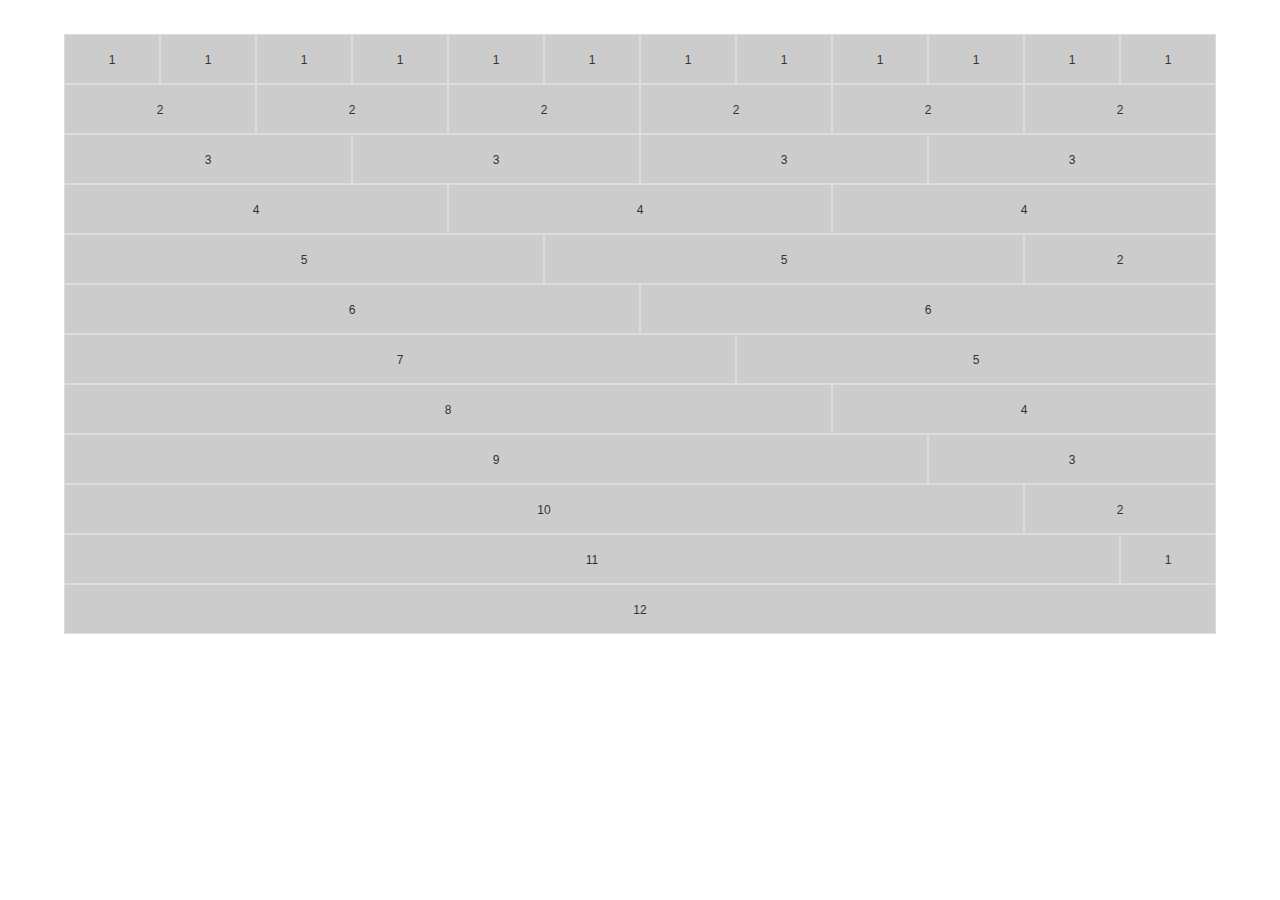
<file: source/display-inline-block/index.html>
<!DOCTYPE html>
<html class="no-js" lang="pt-BR" xml:lang="pt-BR">
  <head>
    <meta charset="utf-8">
    <title></title>
    <meta http-equiv="X-UA-Compatible" content="IE=Edge">
    <meta name="viewport" content="width=device-width,initial-scale=1">
    <link rel="stylesheet" type="text/css" href="style.css">
    <style type="text/css" media="screen">
      * {
        margin: 0;
        padding: 0;
      }

      *,
      :after,
      :before,
      html{
        -webkit-box-sizing: border-box;
        -moz-box-sizing: border-box;
        box-sizing: border-box;
      }

      body { font-family: Arial, sans-serif; }

      [class*="col-"] {
        background: #ccc;
        border: 1px solid #ddd;
        color: #333;
        font-size: 12px;
        height: 50px;
        line-height: 50px;
        text-align: center;
      }

      .container {
        margin: 10px auto;
        max-width: 1200px;
      }
    </style>
    <script type="text/javascript">
      // to identify if javascript is active
      var tagHtml = document.getElementsByTagName("html")[0];
          tagHtml.className = tagHtml.className.replace('no-js', 'js');
    </script>
  </head>
  <body>
    <div class="container">
      <div class="row">
        <div class="col-xs-1">1</div>
        <div class="col-xs-1">1</div>
        <div class="col-xs-1">1</div>
        <div class="col-xs-1">1</div>
        <div class="col-xs-1">1</div>
        <div class="col-xs-1">1</div>
        <div class="col-xs-1">1</div>
        <div class="col-xs-1">1</div>
        <div class="col-xs-1">1</div>
        <div class="col-xs-1">1</div>
        <div class="col-xs-1">1</div>
        <div class="col-xs-1">1</div>

        <div class="col-xs-2">2</div>
        <div class="col-xs-2">2</div>
        <div class="col-xs-2">2</div>
        <div class="col-xs-2">2</div>
        <div class="col-xs-2">2</div>
        <div class="col-xs-2">2</div>

        <div class="col-xs-3">3</div>
        <div class="col-xs-3">3</div>
        <div class="col-xs-3">3</div>
        <div class="col-xs-3">3</div>

        <div class="col-xs-4">4</div>
        <div class="col-xs-4">4</div>
        <div class="col-xs-4">4</div>

        <div class="col-xs-5">5</div>
        <div class="col-xs-5">5</div>
        <div class="col-xs-2">2</div>

        <div class="col-xs-6">6</div>
        <div class="col-xs-6">6</div>

        <div class="col-xs-7">7</div>
        <div class="col-xs-5">5</div>

        <div class="col-xs-8">8</div>
        <div class="col-xs-4">4</div>

        <div class="col-xs-9">9</div>
        <div class="col-xs-3">3</div>

        <div class="col-xs-10">10</div>
        <div class="col-xs-2">2</div>

        <div class="col-xs-11">11</div>
        <div class="col-xs-1">1</div>

        <div class="col-xs-12">12</div>
      </div>
    </div>
  </body>
</html>
</file>
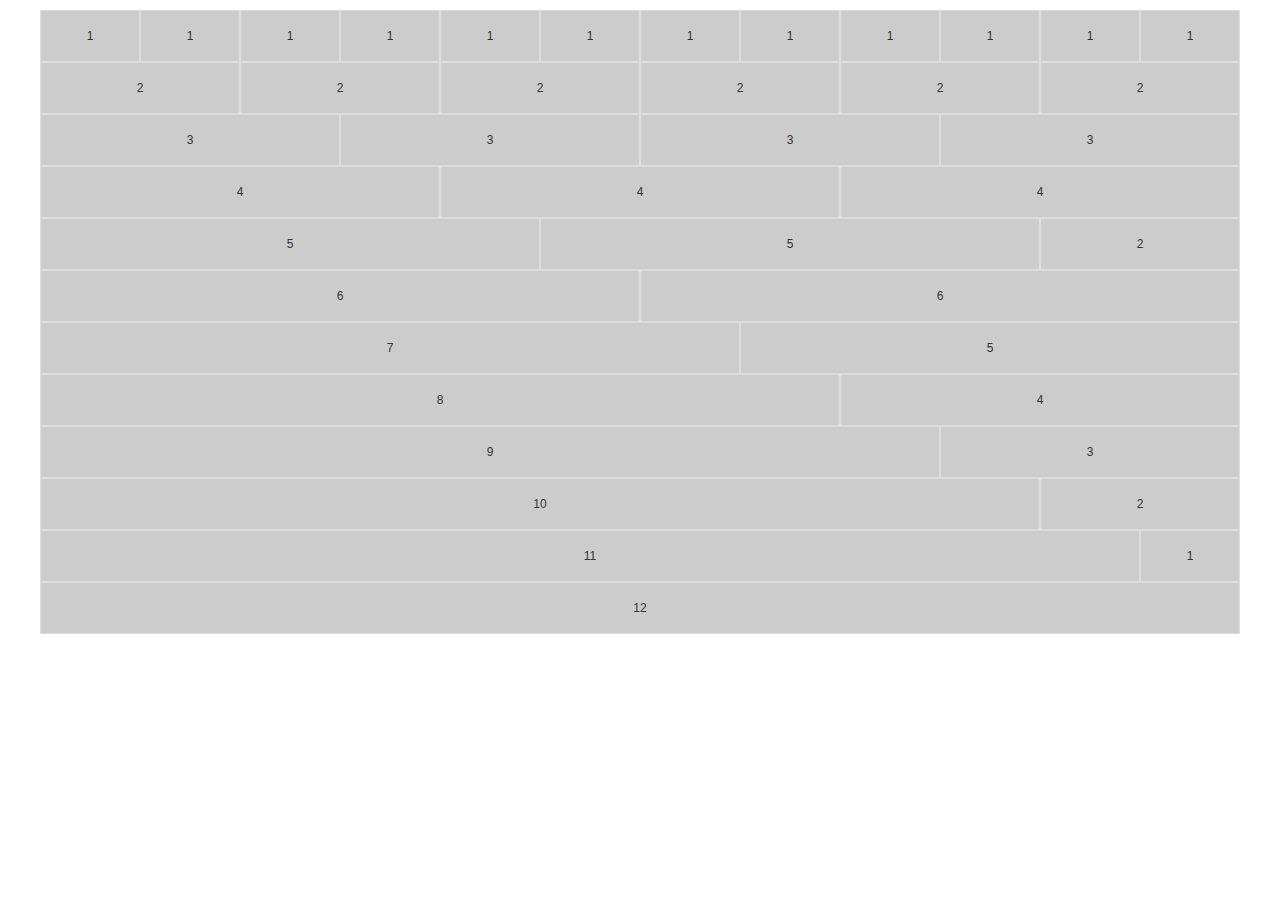
<file: source/display-table/index.html>
<!DOCTYPE html>
<html class="no-js" lang="pt-BR" xml:lang="pt-BR">
  <head>
    <meta charset="utf-8">
    <title></title>
    <meta http-equiv="X-UA-Compatible" content="IE=Edge">
    <meta name="viewport" content="width=device-width,initial-scale=1">
    <link rel="stylesheet" type="text/css" href="style.css">
    <style type="text/css" media="screen">
      * {
        margin: 0;
        padding: 0;
      }

      *,
      :after,
      :before,
      html{
        -webkit-box-sizing: border-box;
        -moz-box-sizing: border-box;
        box-sizing: border-box;
      }

      body { font-family: Arial, sans-serif; }

      [class*="col-"] {
        background: #ccc;
        border: 1px solid #ddd;
        color: #333;
        font-size: 12px;
        height: 50px;
        line-height: 50px;
        text-align: center;
      }

      .container {
        margin: 10px auto;
        max-width: 1200px;
      }
    </style>
    <script type="text/javascript">
      // to identify if javascript is active
      var tagHtml = document.getElementsByTagName("html")[0];
          tagHtml.className = tagHtml.className.replace('no-js', 'js');
    </script>
  </head>
  <body>
    <div class="container">
      <div class="row">
        <div class="col-xs-1">1</div>
        <div class="col-xs-1">1</div>
        <div class="col-xs-1">1</div>
        <div class="col-xs-1">1</div>
        <div class="col-xs-1">1</div>
        <div class="col-xs-1">1</div>
        <div class="col-xs-1">1</div>
        <div class="col-xs-1">1</div>
        <div class="col-xs-1">1</div>
        <div class="col-xs-1">1</div>
        <div class="col-xs-1">1</div>
        <div class="col-xs-1">1</div>
      </div>

      <div class="row">
        <div class="col-xs-2">2</div>
        <div class="col-xs-2">2</div>
        <div class="col-xs-2">2</div>
        <div class="col-xs-2">2</div>
        <div class="col-xs-2">2</div>
        <div class="col-xs-2">2</div>
      </div>

      <div class="row">
        <div class="col-xs-3">3</div>
        <div class="col-xs-3">3</div>
        <div class="col-xs-3">3</div>
        <div class="col-xs-3">3</div>
      </div>

      <div class="row">
        <div class="col-xs-4">4</div>
        <div class="col-xs-4">4</div>
        <div class="col-xs-4">4</div>
      </div>

      <div class="row">
        <div class="col-xs-5">5</div>
        <div class="col-xs-5">5</div>
        <div class="col-xs-2">2</div>
      </div>

      <div class="row">
        <div class="col-xs-6">6</div>
        <div class="col-xs-6">6</div>
      </div>

      <div class="row">
        <div class="col-xs-7">7</div>
        <div class="col-xs-5">5</div>
      </div>

      <div class="row">
        <div class="col-xs-8">8</div>
        <div class="col-xs-4">4</div>
      </div>

      <div class="row">
        <div class="col-xs-9">9</div>
        <div class="col-xs-3">3</div>
      </div>

      <div class="row">
        <div class="col-xs-10">10</div>
        <div class="col-xs-2">2</div>
      </div>

      <div class="row">
        <div class="col-xs-11">11</div>
        <div class="col-xs-1">1</div>
      </div>

      <div class="row">
        <div class="col-xs-12">12</div>
      </div>
    </div>
  </body>
</html>
</file>
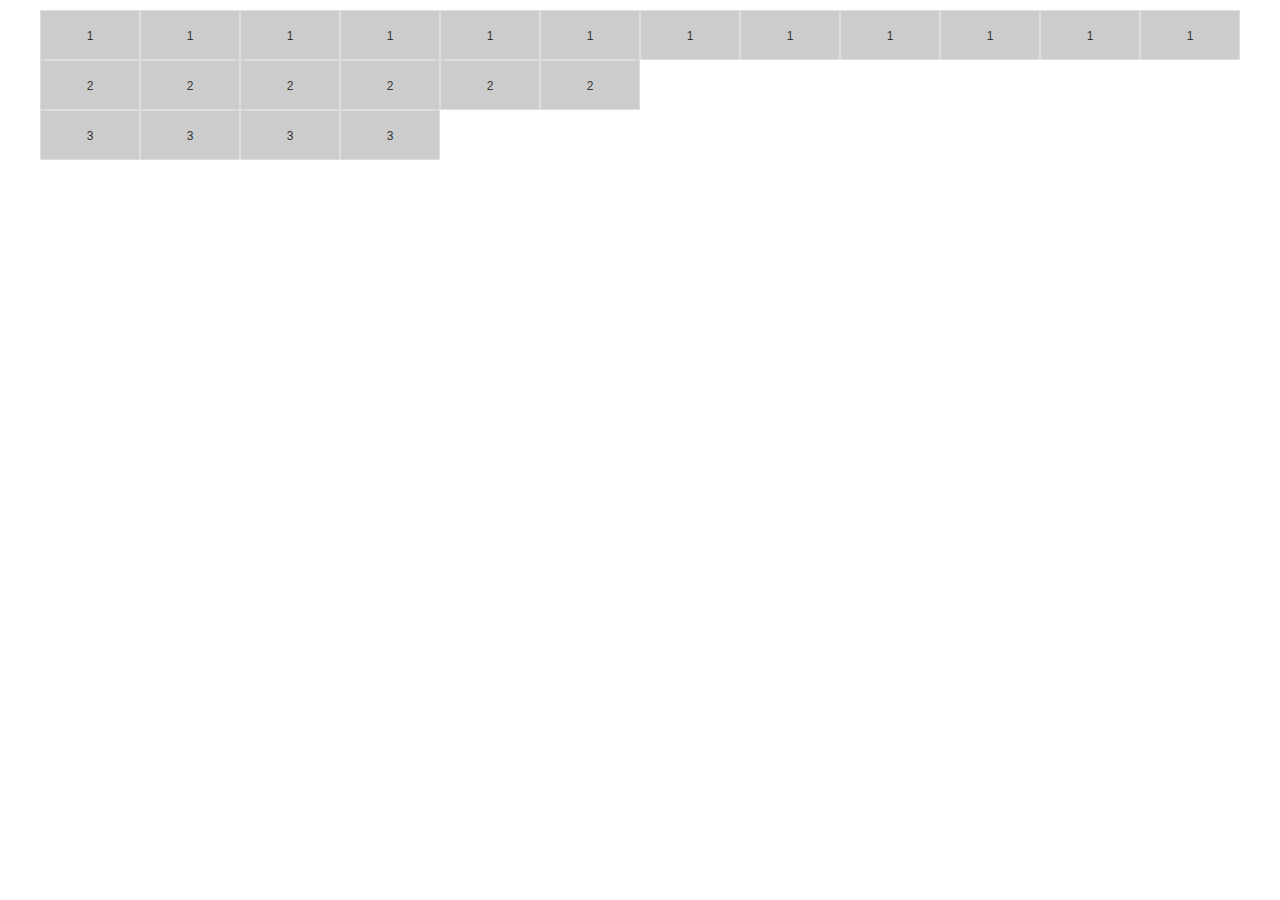
<file: source/grid-layout/index.html>
<!DOCTYPE html>
<html class="no-js" lang="pt-BR" xml:lang="pt-BR">
  <head>
    <meta charset="utf-8">
    <title></title>
    <meta http-equiv="X-UA-Compatible" content="IE=Edge">
    <meta name="viewport" content="width=device-width,initial-scale=1">
    <link rel="stylesheet" type="text/css" href="style.css">
    <style type="text/css" media="screen">
      * {
        margin: 0;
        padding: 0;
      }

      *,
      :after,
      :before,
      html{
        -webkit-box-sizing: border-box;
        -moz-box-sizing: border-box;
        box-sizing: border-box;
      }

      body { font-family: Arial, sans-serif; }

      .item {
        background: #ccc;
        border: 1px solid #ddd;
        color: #333;
        font-size: 12px;
        height: 50px;
        line-height: 50px;
        text-align: center;
      }

      .container {
        margin: 10px auto;
        max-width: 1200px;
      }
    </style>
    <script type="text/javascript">
      // to identify if javascript is active
      var tagHtml = document.getElementsByTagName("html")[0];
          tagHtml.className = tagHtml.className.replace('no-js', 'js');
    </script>
  </head>
  <body>
    <div class="container">
      <div class="row row1">
        <div class="item">1</div>
        <div class="item">1</div>
        <div class="item">1</div>
        <div class="item">1</div>
        <div class="item">1</div>
        <div class="item">1</div>
        <div class="item">1</div>
        <div class="item">1</div>
        <div class="item">1</div>
        <div class="item">1</div>
        <div class="item">1</div>
        <div class="item">1</div>
      </div>
      <div class="row row2">
        <div class="item">2</div>
        <div class="item">2</div>
        <div class="item">2</div>
        <div class="item">2</div>
        <div class="item">2</div>
        <div class="item">2</div>
      </div>
      <div class="row row3">
        <div class="item">3</div>
        <div class="item">3</div>
        <div class="item">3</div>
        <div class="item">3</div>
      </div>
    </div>
    <script src="css-polyfills.min.js" type="text/javascript"></script>
  </body>
</html>
</file>
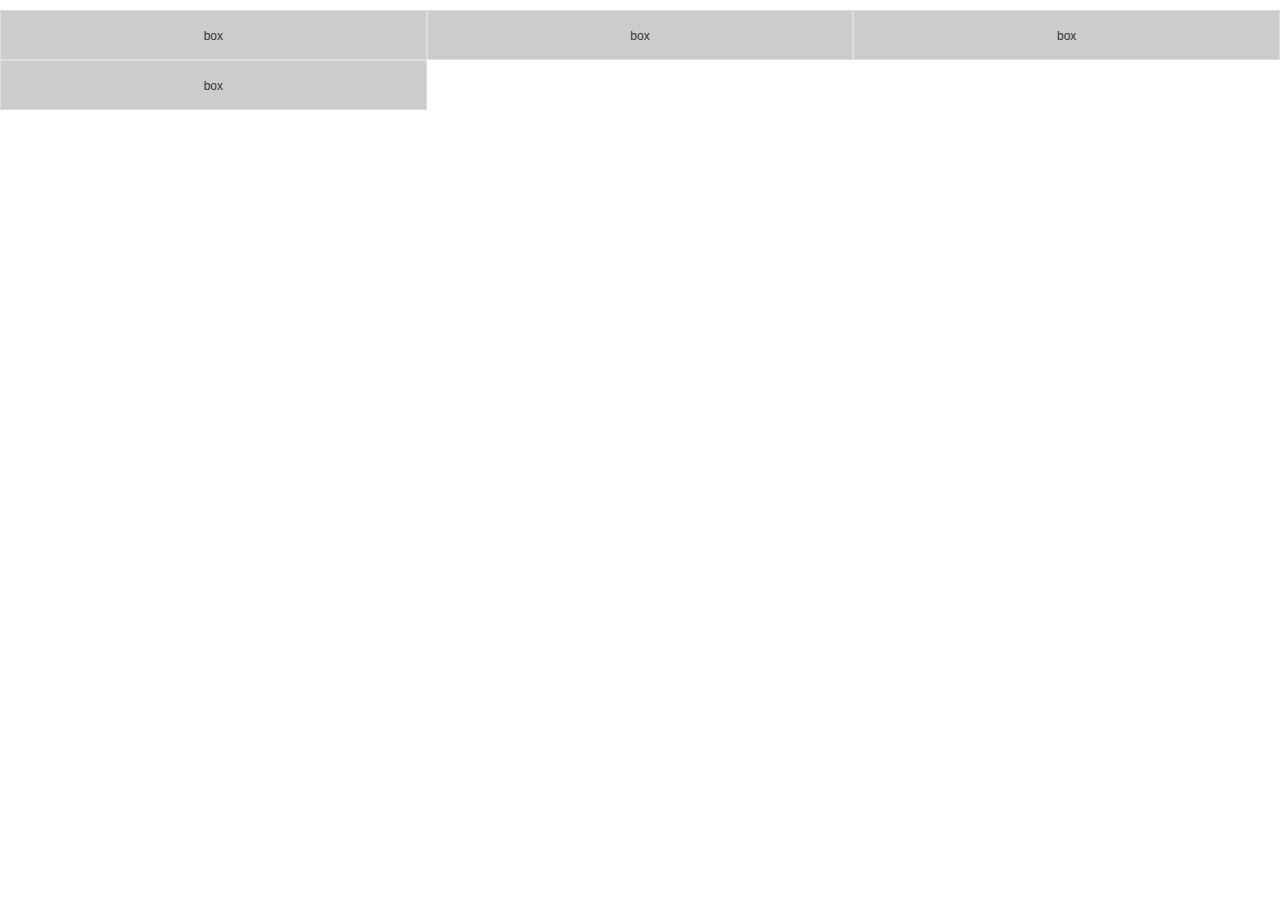
<file: source/semantic-grid/index.html>
<!DOCTYPE html>
<html class="no-js" lang="pt-BR" xml:lang="pt-BR">
  <head>
    <meta charset="utf-8">
    <title></title>
    <meta http-equiv="X-UA-Compatible" content="IE=Edge">
    <meta name="viewport" content="width=device-width,initial-scale=1">
    <link rel="stylesheet" type="text/css" href="style.css">
    <style type="text/css" media="screen">
      * {
        margin: 0;
        padding: 0;
      }

      *,
      :after,
      :before,
      html{
        -webkit-box-sizing: border-box;
        -moz-box-sizing: border-box;
        box-sizing: border-box;
      }

      body { font-family: Arial, sans-serif; }

      .box {
        background: #ccc;
        border: 1px solid #ddd;
        color: #333;
        font-size: 12px;
        height: 50px;
        line-height: 50px;
        text-align: center;
      }

      .container {
        margin: 10px auto;
        max-width: 1340px;
      }
    </style>
    <script type="text/javascript">
      // to identify if javascript is active
      var tagHtml = document.getElementsByTagName("html")[0];
          tagHtml.className = tagHtml.className.replace('no-js', 'js');
    </script>
  </head>
  <body>
    <div class="container">
      <div class="box">box</div>
      <div class="box">box</div>
      <div class="box">box</div>
      <div class="box">box</div>
    </div>
  </body>
</html>
</file>
<file: source/display-inline-block/style.css>
.row {
  font-size: 0;
  padding: 2% 2% 0;
  text-align: justify;
}

.row:after {
  content: '';
  display: inline-block;
  width: 100%;
}

[class*="col-"] {
  display: inline-block;
  padding-left: 10px;
  padding-right: 10px;
  text-align: left;
}

.col-xs-1 { width: 8.33333%; }
.col-xs-2 { width: 16.66667%; }
.col-xs-3 { width: 25%; }
.col-xs-4 { width: 33.33333%; }
.col-xs-5 { width: 41.66667%; }
.col-xs-6 { width: 50%; }
.col-xs-7 { width: 58.33333%; }
.col-xs-8 { width: 66.66667%; }
.col-xs-9 { width: 75%; }
.col-xs-10 { width: 83.33333%; }
.col-xs-11 { width: 91.66667%; }
.col-xs-12 { width: 100%; }

.col-xs-offset-1 { margin-left: 8.33333%; }
.col-xs-offset-2 { margin-left: 16.66667%; }
.col-xs-offset-3 { margin-left: 25%; }
.col-xs-offset-4 { margin-left: 33.33333%; }
.col-xs-offset-5 { margin-left: 41.66667%; }
.col-xs-offset-6 { margin-left: 50%; }
.col-xs-offset-7 { margin-left: 58.33333%; }
.col-xs-offset-8 { margin-left: 66.66667%; }
.col-xs-offset-9 { margin-left: 75%; }
.col-xs-offset-10 { margin-left: 83.33333%; }
.col-xs-offset-11 { margin-left: 91.66667%; }
.col-xs-offset-12 { margin-left: 100%; }

@media (min-width: 768px) {
  .col-sm-1 { width: 8.33333%; }
  .col-sm-2 { width: 16.66667%; }
  .col-sm-3 { width: 25%; }
  .col-sm-4 { width: 33.33333%; }
  .col-sm-5 { width: 41.66667%; }
  .col-sm-6 { width: 50%; }
  .col-sm-7 { width: 58.33333%; }
  .col-sm-8 { width: 66.66667%; }
  .col-sm-9 { width: 75%; }
  .col-sm-10 { width: 83.33333%; }
  .col-sm-11 { width: 91.66667%; }
  .col-sm-12 { width: 100%; }

  .col-sm-offset-1 { margin-left: 8.33333%; }
  .col-sm-offset-2 { margin-left: 16.66667%; }
  .col-sm-offset-3 { margin-left: 25%; }
  .col-sm-offset-4 { margin-left: 33.33333%; }
  .col-sm-offset-5 { margin-left: 41.66667%; }
  .col-sm-offset-6 { margin-left: 50%; }
  .col-sm-offset-7 { margin-left: 58.33333%; }
  .col-sm-offset-8 { margin-left: 66.66667%; }
  .col-sm-offset-9 { margin-left: 75%; }
  .col-sm-offset-10 { margin-left: 83.33333%; }
  .col-sm-offset-11 { margin-left: 91.66667%; }
  .col-sm-offset-12 { margin-left: 100%; }
}

@media (min-width: 992px) {
  .col-md-1 { width: 8.33333%; }
  .col-md-2 { width: 16.66667%; }
  .col-md-3 { width: 25%; }
  .col-md-4 { width: 33.33333%; }
  .col-md-5 { width: 41.66667%; }
  .col-md-6 { width: 50%; }
  .col-md-7 { width: 58.33333%; }
  .col-md-8 { width: 66.66667%; }
  .col-md-9 { width: 75%; }
  .col-md-10 { width: 83.33333%; }
  .col-md-11 { width: 91.66667%; }
  .col-md-12 { width: 100%; }

  .col-md-offset-1 { margin-left: 8.33333%; }
  .col-md-offset-2 { margin-left: 16.66667%; }
  .col-md-offset-3 { margin-left: 25%; }
  .col-md-offset-4 { margin-left: 33.33333%; }
  .col-md-offset-5 { margin-left: 41.66667%; }
  .col-md-offset-6 { margin-left: 50%; }
  .col-md-offset-7 { margin-left: 58.33333%; }
  .col-md-offset-8 { margin-left: 66.66667%; }
  .col-md-offset-9 { margin-left: 75%; }
  .col-md-offset-10 { margin-left: 83.33333%; }
  .col-md-offset-11 { margin-left: 91.66667%; }
  .col-md-offset-12 { margin-left: 100%; }
}

@media (min-width: 1300px) {
  .col-lg-1 { width: 8.33333%; }
  .col-lg-2 { width: 16.66667%; }
  .col-lg-3 { width: 25%; }
  .col-lg-4 { width: 33.33333%; }
  .col-lg-5 { width: 41.66667%; }
  .col-lg-6 { width: 50%; }
  .col-lg-7 { width: 58.33333%; }
  .col-lg-8 { width: 66.66667%; }
  .col-lg-9 { width: 75%; }
  .col-lg-10 { width: 83.33333%; }
  .col-lg-11 { width: 91.66667%; }
  .col-lg-12 { width: 100%; }

  .col-lg-offset-1 { margin-left: 8.33333%; }
  .col-lg-offset-2 { margin-left: 16.66667%; }
  .col-lg-offset-3 { margin-left: 25%; }
  .col-lg-offset-4 { margin-left: 33.33333%; }
  .col-lg-offset-5 { margin-left: 41.66667%; }
  .col-lg-offset-6 { margin-left: 50%; }
  .col-lg-offset-7 { margin-left: 58.33333%; }
  .col-lg-offset-8 { margin-left: 66.66667%; }
  .col-lg-offset-9 { margin-left: 75%; }
  .col-lg-offset-10 { margin-left: 83.33333%; }
  .col-lg-offset-11 { margin-left: 91.66667%; }
  .col-lg-offset-12 { margin-left: 100%; }
}
</file>
<file: source/display-table/style.css>
.row {
  display: table;
  width: 100%;
  table-layout: fixed;
}

[class*="col-"] {
  display: table-cell;
  padding-left: 10px;
  padding-right: 10px;
}

.col-xs-1 { width: 8.33333%; }
.col-xs-2 { width: 16.66667%; }
.col-xs-3 { width: 25%; }
.col-xs-4 { width: 33.33333%; }
.col-xs-5 { width: 41.66667%; }
.col-xs-6 { width: 50%; }
.col-xs-7 { width: 58.33333%; }
.col-xs-8 { width: 66.66667%; }
.col-xs-9 { width: 75%; }
.col-xs-10 { width: 83.33333%; }
.col-xs-11 { width: 91.66667%; }
.col-xs-12 { width: 100%; }

.col-xs-offset-1 { margin-left: 8.33333%; }
.col-xs-offset-2 { margin-left: 16.66667%; }
.col-xs-offset-3 { margin-left: 25%; }
.col-xs-offset-4 { margin-left: 33.33333%; }
.col-xs-offset-5 { margin-left: 41.66667%; }
.col-xs-offset-6 { margin-left: 50%; }
.col-xs-offset-7 { margin-left: 58.33333%; }
.col-xs-offset-8 { margin-left: 66.66667%; }
.col-xs-offset-9 { margin-left: 75%; }
.col-xs-offset-10 { margin-left: 83.33333%; }
.col-xs-offset-11 { margin-left: 91.66667%; }
.col-xs-offset-12 { margin-left: 100%; }

@media (min-width: 768px) {
  .col-sm-1 { width: 8.33333%; }
  .col-sm-2 { width: 16.66667%; }
  .col-sm-3 { width: 25%; }
  .col-sm-4 { width: 33.33333%; }
  .col-sm-5 { width: 41.66667%; }
  .col-sm-6 { width: 50%; }
  .col-sm-7 { width: 58.33333%; }
  .col-sm-8 { width: 66.66667%; }
  .col-sm-9 { width: 75%; }
  .col-sm-10 { width: 83.33333%; }
  .col-sm-11 { width: 91.66667%; }
  .col-sm-12 { width: 100%; }

  .col-sm-offset-1 { margin-left: 8.33333%; }
  .col-sm-offset-2 { margin-left: 16.66667%; }
  .col-sm-offset-3 { margin-left: 25%; }
  .col-sm-offset-4 { margin-left: 33.33333%; }
  .col-sm-offset-5 { margin-left: 41.66667%; }
  .col-sm-offset-6 { margin-left: 50%; }
  .col-sm-offset-7 { margin-left: 58.33333%; }
  .col-sm-offset-8 { margin-left: 66.66667%; }
  .col-sm-offset-9 { margin-left: 75%; }
  .col-sm-offset-10 { margin-left: 83.33333%; }
  .col-sm-offset-11 { margin-left: 91.66667%; }
  .col-sm-offset-12 { margin-left: 100%; }
}

@media (min-width: 992px) {
  .col-md-1 { width: 8.33333%; }
  .col-md-2 { width: 16.66667%; }
  .col-md-3 { width: 25%; }
  .col-md-4 { width: 33.33333%; }
  .col-md-5 { width: 41.66667%; }
  .col-md-6 { width: 50%; }
  .col-md-7 { width: 58.33333%; }
  .col-md-8 { width: 66.66667%; }
  .col-md-9 { width: 75%; }
  .col-md-10 { width: 83.33333%; }
  .col-md-11 { width: 91.66667%; }
  .col-md-12 { width: 100%; }

  .col-md-offset-1 { margin-left: 8.33333%; }
  .col-md-offset-2 { margin-left: 16.66667%; }
  .col-md-offset-3 { margin-left: 25%; }
  .col-md-offset-4 { margin-left: 33.33333%; }
  .col-md-offset-5 { margin-left: 41.66667%; }
  .col-md-offset-6 { margin-left: 50%; }
  .col-md-offset-7 { margin-left: 58.33333%; }
  .col-md-offset-8 { margin-left: 66.66667%; }
  .col-md-offset-9 { margin-left: 75%; }
  .col-md-offset-10 { margin-left: 83.33333%; }
  .col-md-offset-11 { margin-left: 91.66667%; }
  .col-md-offset-12 { margin-left: 100%; }
}

@media (min-width: 1300px) {
  .col-lg-1 { width: 8.33333%; }
  .col-lg-2 { width: 16.66667%; }
  .col-lg-3 { width: 25%; }
  .col-lg-4 { width: 33.33333%; }
  .col-lg-5 { width: 41.66667%; }
  .col-lg-6 { width: 50%; }
  .col-lg-7 { width: 58.33333%; }
  .col-lg-8 { width: 66.66667%; }
  .col-lg-9 { width: 75%; }
  .col-lg-10 { width: 83.33333%; }
  .col-lg-11 { width: 91.66667%; }
  .col-lg-12 { width: 100%; }

  .col-lg-offset-1 { margin-left: 8.33333%; }
  .col-lg-offset-2 { margin-left: 16.66667%; }
  .col-lg-offset-3 { margin-left: 25%; }
  .col-lg-offset-4 { margin-left: 33.33333%; }
  .col-lg-offset-5 { margin-left: 41.66667%; }
  .col-lg-offset-6 { margin-left: 50%; }
  .col-lg-offset-7 { margin-left: 58.33333%; }
  .col-lg-offset-8 { margin-left: 66.66667%; }
  .col-lg-offset-9 { margin-left: 75%; }
  .col-lg-offset-10 { margin-left: 83.33333%; }
  .col-lg-offset-11 { margin-left: 91.66667%; }
  .col-lg-offset-12 { margin-left: 100%; }
}
</file>
<file: source/grid-layout/style.css>
.row {
  display: -ms-grid;
  display: grid;
  -ms-grid-columns: 1fr 1fr 1fr 1fr 1fr 1fr 1fr 1fr 1fr 1fr 1fr 1fr;
  grid-definition-columns: 1fr 1fr 1fr 1fr 1fr 1fr 1fr 1fr 1fr 1fr 1fr 1fr;
  grid-template-columns: 1fr 1fr 1fr 1fr 1fr 1fr 1fr 1fr 1fr 1fr 1fr 1fr; }

[class*="col-"] {
  padding-left: 10px;
  padding-right: 10px; }

.col-xs-1 {
  -ms-grid-column: 1;
  grid-column: 1;
  -ms-grid-row: 1;
  grid-row: 1; }

.col-xs-2 {
  -ms-grid-column: 2;
  grid-column: 2;
  -ms-grid-row: 2;
  grid-row: 2; }

.col-xs-3 {
  -ms-grid-column: 3;
  grid-column: 3;
  -ms-grid-row: 3;
  grid-row: 3; }

.col-xs-4 {
  -ms-grid-column: 4;
  grid-column: 4;
  -ms-grid-row: 4;
  grid-row: 4; }

.col-xs-5 {
  -ms-grid-column: 5;
  grid-column: 5;
  -ms-grid-row: 5;
  grid-row: 5; }

.col-xs-6 {
  -ms-grid-column: 6;
  grid-column: 6;
  -ms-grid-row: 6;
  grid-row: 6; }

.col-xs-7 {
  -ms-grid-column: 7;
  grid-column: 7;
  -ms-grid-row: 7;
  grid-row: 7; }

.col-xs-8 {
  -ms-grid-column: 8;
  grid-column: 8;
  -ms-grid-row: 8;
  grid-row: 8; }

.col-xs-9 {
  -ms-grid-column: 9;
  grid-column: 9;
  -ms-grid-row: 9;
  grid-row: 9; }

.col-xs-10 {
  -ms-grid-column: 10;
  grid-column: 10;
  -ms-grid-row: 10;
  grid-row: 10; }

.col-xs-11 {
  -ms-grid-column: 11;
  grid-column: 11;
  -ms-grid-row: 11;
  grid-row: 11; }

.col-xs-12 {
  -ms-grid-column: 12;
  grid-column: 12;
  -ms-grid-row: 12;
  grid-row: 12; }

.col-xs-offset-1 {
  margin-left: 8.33333%; }

.col-xs-offset-2 {
  margin-left: 16.66667%; }

.col-xs-offset-3 {
  margin-left: 25%; }

.col-xs-offset-4 {
  margin-left: 33.33333%; }

.col-xs-offset-5 {
  margin-left: 41.66667%; }

.col-xs-offset-6 {
  margin-left: 50%; }

.col-xs-offset-7 {
  margin-left: 58.33333%; }

.col-xs-offset-8 {
  margin-left: 66.66667%; }

.col-xs-offset-9 {
  margin-left: 75%; }

.col-xs-offset-10 {
  margin-left: 83.33333%; }

.col-xs-offset-11 {
  margin-left: 91.66667%; }

.col-xs-offset-12 {
  margin-left: 100%; }

@media (min-width: 768px) {
  .col-sm-1 {
    -ms-grid-column: 1;
    grid-column: 1; }

  .col-sm-2 {
    -ms-grid-column: 2;
    grid-column: 2; }

  .col-sm-3 {
    -ms-grid-column: 3;
    grid-column: 3; }

  .col-sm-4 {
    -ms-grid-column: 4;
    grid-column: 4; }

  .col-sm-5 {
    -ms-grid-column: 5;
    grid-column: 5; }

  .col-sm-6 {
    -ms-grid-column: 6;
    grid-column: 6; }

  .col-sm-7 {
    -ms-grid-column: 7;
    grid-column: 7; }

  .col-sm-8 {
    -ms-grid-column: 8;
    grid-column: 8; }

  .col-sm-9 {
    -ms-grid-column: 9;
    grid-column: 9; }

  .col-sm-10 {
    -ms-grid-column: 10;
    grid-column: 10; }

  .col-sm-11 {
    -ms-grid-column: 11;
    grid-column: 11; }

  .col-sm-12 {
    -ms-grid-column: 12;
    grid-column: 12; }

  .col-sm-offset-1 {
    margin-left: 8.33333%; }

  .col-sm-offset-2 {
    margin-left: 16.66667%; }

  .col-sm-offset-3 {
    margin-left: 25%; }

  .col-sm-offset-4 {
    margin-left: 33.33333%; }

  .col-sm-offset-5 {
    margin-left: 41.66667%; }

  .col-sm-offset-6 {
    margin-left: 50%; }

  .col-sm-offset-7 {
    margin-left: 58.33333%; }

  .col-sm-offset-8 {
    margin-left: 66.66667%; }

  .col-sm-offset-9 {
    margin-left: 75%; }

  .col-sm-offset-10 {
    margin-left: 83.33333%; }

  .col-sm-offset-11 {
    margin-left: 91.66667%; }

  .col-sm-offset-12 {
    margin-left: 100%; } }
@media (min-width: 992px) {
  .col-md-1 {
    -ms-grid-column: 1;
    grid-column: 1; }

  .col-md-2 {
    -ms-grid-column: 2;
    grid-column: 2; }

  .col-md-3 {
    -ms-grid-column: 3;
    grid-column: 3; }

  .col-md-4 {
    -ms-grid-column: 4;
    grid-column: 4; }

  .col-md-5 {
    -ms-grid-column: 5;
    grid-column: 5; }

  .col-md-6 {
    -ms-grid-column: 6;
    grid-column: 6; }

  .col-md-7 {
    -ms-grid-column: 7;
    grid-column: 7; }

  .col-md-8 {
    -ms-grid-column: 8;
    grid-column: 8; }

  .col-md-9 {
    -ms-grid-column: 9;
    grid-column: 9; }

  .col-md-10 {
    -ms-grid-column: 10;
    grid-column: 10; }

  .col-md-11 {
    -ms-grid-column: 11;
    grid-column: 11; }

  .col-md-12 {
    -ms-grid-column: 12;
    grid-column: 12; }

  .col-md-offset-1 {
    margin-left: 8.33333%; }

  .col-md-offset-2 {
    margin-left: 16.66667%; }

  .col-md-offset-3 {
    margin-left: 25%; }

  .col-md-offset-4 {
    margin-left: 33.33333%; }

  .col-md-offset-5 {
    margin-left: 41.66667%; }

  .col-md-offset-6 {
    margin-left: 50%; }

  .col-md-offset-7 {
    margin-left: 58.33333%; }

  .col-md-offset-8 {
    margin-left: 66.66667%; }

  .col-md-offset-9 {
    margin-left: 75%; }

  .col-md-offset-10 {
    margin-left: 83.33333%; }

  .col-md-offset-11 {
    margin-left: 91.66667%; }

  .col-md-offset-12 {
    margin-left: 100%; } }
@media (min-width: 1300px) {
  .col-lg-1 {
    -ms-grid-column: 1;
    grid-column: 1; }

  .col-lg-2 {
    -ms-grid-column: 2;
    grid-column: 2; }

  .col-lg-3 {
    -ms-grid-column: 3;
    grid-column: 3; }

  .col-lg-4 {
    -ms-grid-column: 4;
    grid-column: 4; }

  .col-lg-5 {
    -ms-grid-column: 5;
    grid-column: 5; }

  .col-lg-6 {
    -ms-grid-column: 6;
    grid-column: 6; }

  .col-lg-7 {
    -ms-grid-column: 7;
    grid-column: 7; }

  .col-lg-8 {
    -ms-grid-column: 8;
    grid-column: 8; }

  .col-lg-9 {
    -ms-grid-column: 9;
    grid-column: 9; }

  .col-lg-10 {
    -ms-grid-column: 10;
    grid-column: 10; }

  .col-lg-11 {
    -ms-grid-column: 11;
    grid-column: 11; }

  .col-lg-12 {
    -ms-grid-column: 12;
    grid-column: 12; }

  .col-lg-offset-1 {
    margin-left: 8.33333%; }

  .col-lg-offset-2 {
    margin-left: 16.66667%; }

  .col-lg-offset-3 {
    margin-left: 25%; }

  .col-lg-offset-4 {
    margin-left: 33.33333%; }

  .col-lg-offset-5 {
    margin-left: 41.66667%; }

  .col-lg-offset-6 {
    margin-left: 50%; }

  .col-lg-offset-7 {
    margin-left: 58.33333%; }

  .col-lg-offset-8 {
    margin-left: 66.66667%; }

  .col-lg-offset-9 {
    margin-left: 75%; }

  .col-lg-offset-10 {
    margin-left: 83.33333%; }

  .col-lg-offset-11 {
    margin-left: 91.66667%; }

  .col-lg-offset-12 {
    margin-left: 100%; } }

/*# sourceMappingURL=style.css.map */
</file>
<file: source/semantic-grid/style.css>
.box {
  display: inline;
  float: left;
  width: 100%;
  padding-left: 10px;
  padding-right: 10px;
  margin-left: 0%;
}

@media (min-width: 768px) {
  .box { width: 50%; }
}
@media (min-width: 992px) {
  .box { width: 33.33333%; }
}
@media (min-width: 1300px) {
  .box { width: 25%; }
}
</file>
